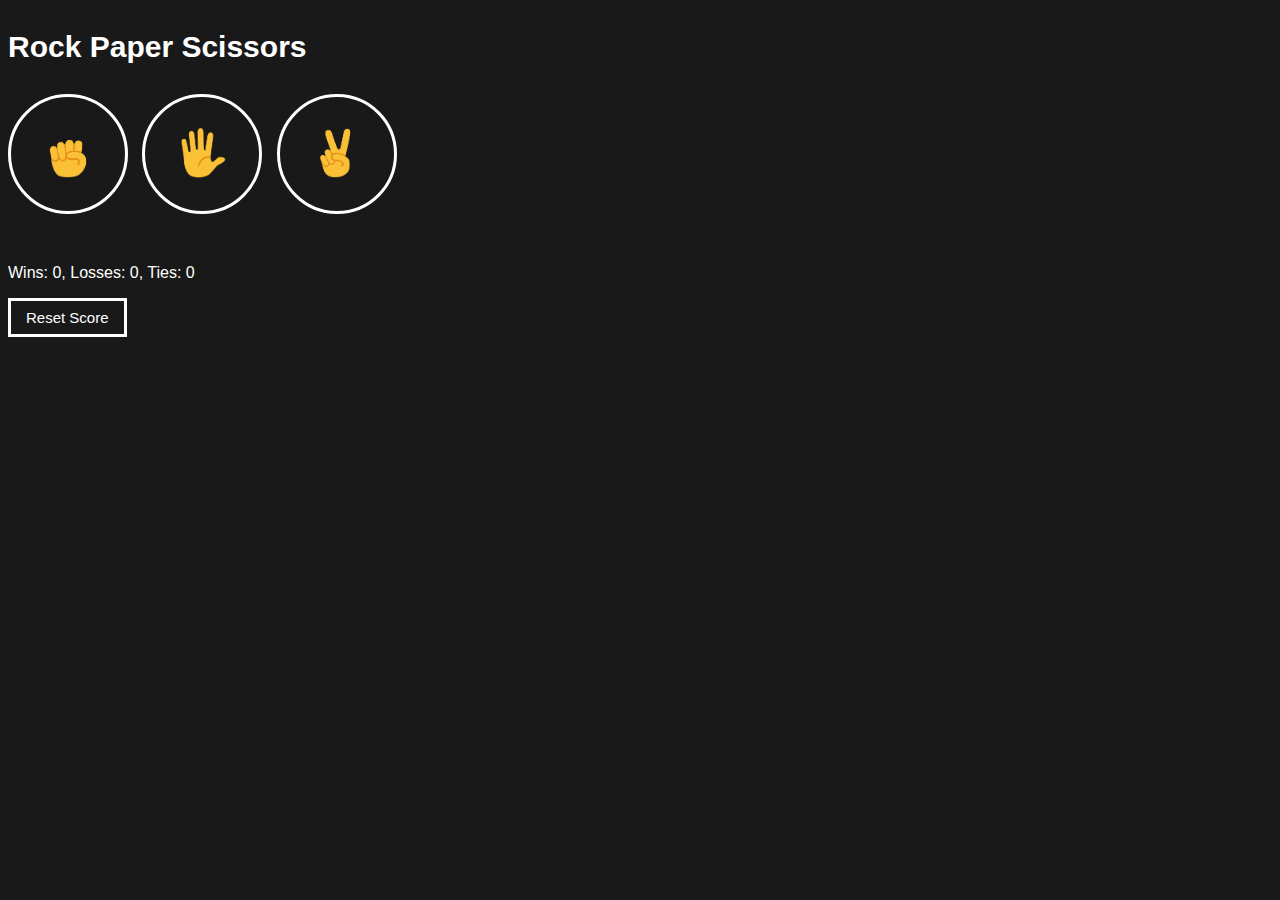
<file: index.html>
<!DOCTYPE html>
<html>
  <head>
    <meta charset="UTF-8">
    <meta name="viewport" content="width=device-width, initial-scale=1.0">
    <title>Rock Paper Scissors</title>
    <link rel="stylesheet" href="styles/rock-paper-scissors.css">
  </head>
  <body>
    <p class="title">Rock Paper Scissors</p>
    <button onclick="
    playGame('rock');

    " class="move-button"><img src="images/rock-emoji.png" class="move-icon"></button>
    
    <button onclick="
     playGame('paper');
    " class="move-button"><img src="images/paper-emoji.png"  class="move-icon"></button>
   
   <button onclick="
      playGame('scissors');
    " class="move-button"><img src="images/scissors-emoji.png"  class="move-icon"></button>
    <p class="js-result result"></p>
    <p class="js-moves"></p>
    <p class="js-score score"></p>

    <button onclick="
      score.wins = 0
      score.losses = 0
      score.ties = 0;
      localStorage.removeItem('score');
      updateScoreElement();
    " class="reset-score-button">Reset Score</button>
    
    <script src="scripts/rock-paper-scissors.js"></script>
  </body>
</html>
</file>
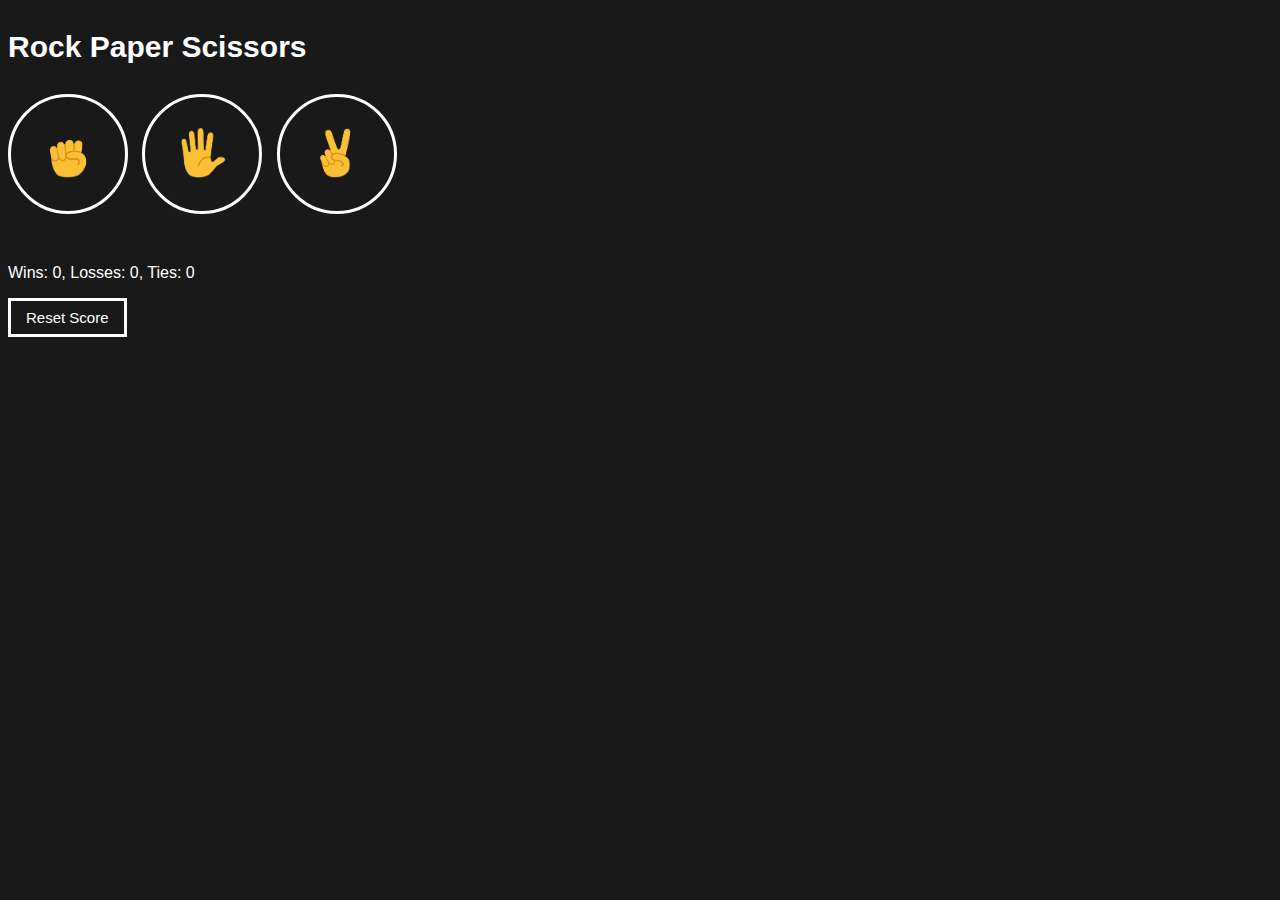
<file: 07-rock-paper-scissors.html>
<!DOCTYPE html>
<html>
  <head>
    <title>Rock Paper Scissors</title>
    <link rel="stylesheet" href="styles/rock-paper-scissors.css">
  </head>
  <body>
    <p class="title">Rock Paper Scissors</p>
    <button onclick="
    playGame('rock');

    " class="move-button"><img src="images/rock-emoji.png" class="move-icon"></button>
    
    <button onclick="
     playGame('paper');
    " class="move-button"><img src="images/paper-emoji.png"  class="move-icon"></button>
   
   <button onclick="
      playGame('scissors');
    " class="move-button"><img src="images/scissors-emoji.png"  class="move-icon"></button>
    <p class="js-result result"></p>
    <p class="js-moves"></p>
    <p class="js-score score"></p>

    <button onclick="
      score.wins = 0
      score.losses = 0
      score.ties = 0;
      localStorage.removeItem('score');
      updateScoreElement();
    " class="reset-score-button">Reset Score</button>
    
    <script src="scripts/rock-paper-scissors.js"></script>
  </body>
</html>
</file>
<file: styles/rock-paper-scissors.css>
body {
  background-color: rgb(25, 25, 25);
  color: white;
  font-family: Arial;
}

.title {
  font-size: 30px;
  font-weight: bold;
}

.move-icon {
  height: 50px;
  
}

.move-button {
  background-color: transparent;
  border: 3px solid white;
  width: 120px;
  height: 120px;
  border-radius: 60px;
  margin-right: 10px;
  cursor: pointer;
}
.result {
  font-size: 25px;
  font-weight: bold;
  margin-top: 50px;
}

.score {
  margin-top: 50px;
}

.reset-score-button {
  background-color: transparent;
  border: 3px solid white;
  color: white;
  font-size: 15px;
  padding: 8px 15px;
  cursor: pointer;
}
</file>
